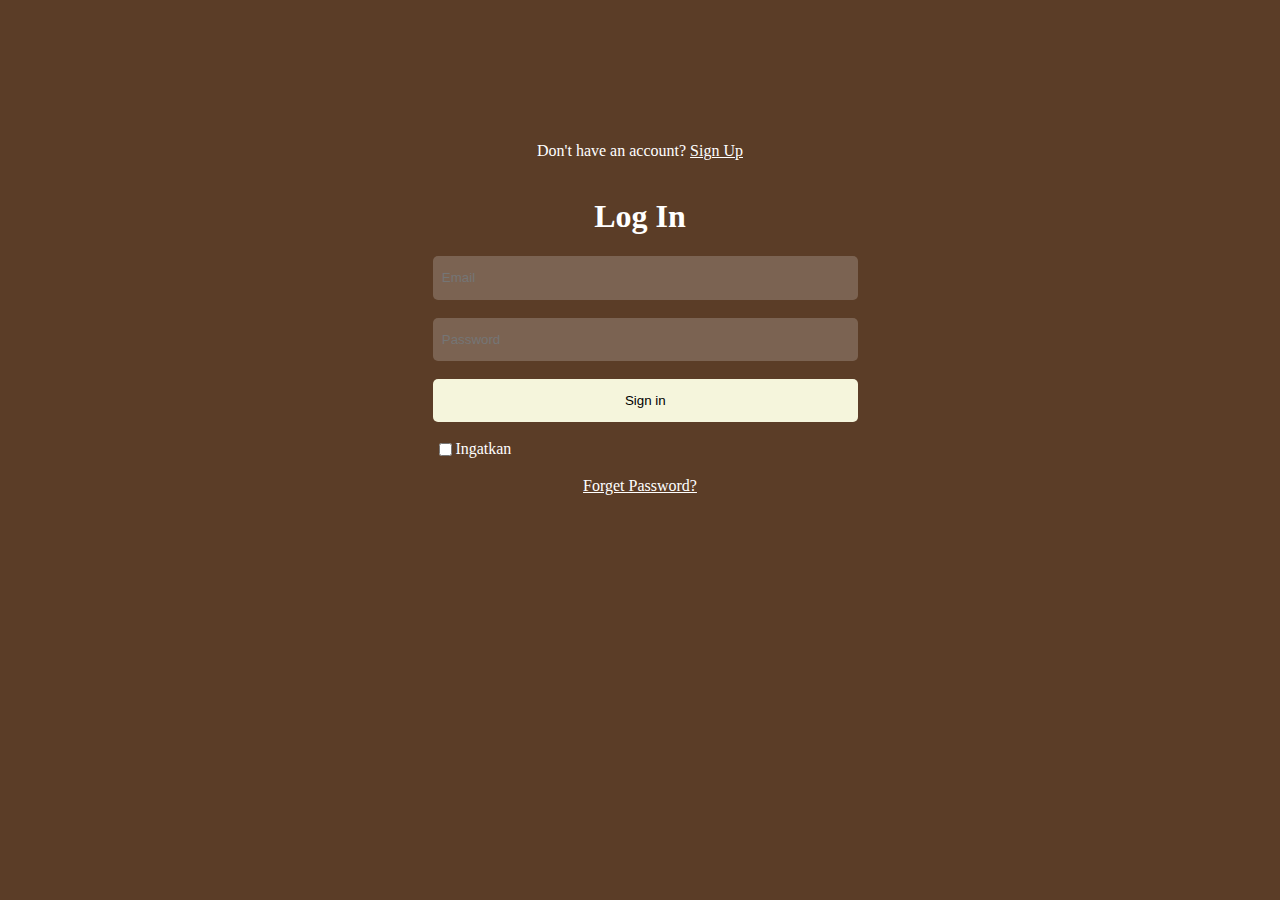
<file: html/sign-in.html>
<!DOCTYPE html>
<html lang="en">
<head>
    <meta charset="UTF-8">
    <meta name="viewport" content="width=device-width, initial-scale=1.0">
    <title>ROL Music</title>
    <link rel="stylesheet" href="../css/sign-in.css">
</head>
<body>
    <main>
        <p>Don't have an account? <a href="sign-up.html">Sign Up</a></p>
        <h1>Log In</h1>
        <form>
            <input type="email" name="email" placeholder="Email"> <br>
            <input type="password" name="password" placeholder="Password"> <br>
            <button>Sign in</button> <br>
            <div class="cb">
            <input type="checkbox">Ingatkan 
            </div> <br>
            <a href="#">Forget Password?</a>
        </form>
    </main>
</body>
</html>
</file>
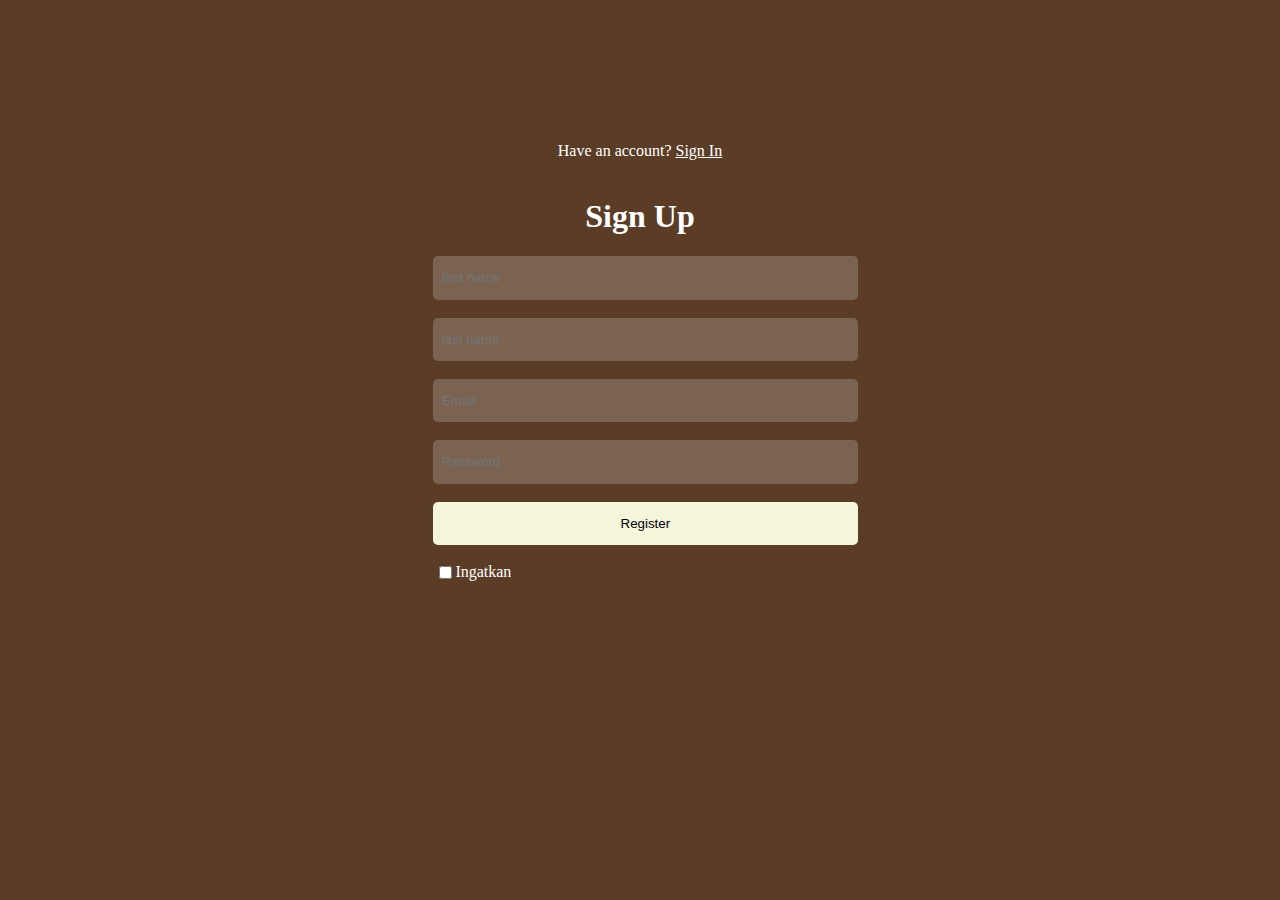
<file: html/sign-up.html>
<!DOCTYPE html>
<html lang="en">
<head>
    <meta charset="UTF-8">
    <meta name="viewport" content="width=device-width, initial-scale=1.0">
    <title>ROL Music</title>
    <link rel="stylesheet" href="../css/sign-in.css">
</head>
<body>
    <main>
        <p>Have an account? <a href="sign-in.html">Sign In</a></p>
        <h1>Sign Up</h1>
        <form>
            <input type="text" placeholder="first name"> <br>
            <input type="text" placeholder="last name"> <br>
            <input type="email" placeholder="Email"> <br>
            <input type="password" placeholder="Password"> <br>
            <button>Register</button> <br>
            <div class="cb">
                <input type="checkbox">Ingatkan
            </div>
        </form>
    </main>
</body>
</html>
</file>
<file: css/sign-in.css>
*{
    background-color: rgb(91, 61, 39);
    color: white;
}
main{
    display: flex;
    flex-direction: column;
    align-items: center;
    margin-top: 10%;
}
form{
    display: flex;
    flex-direction: column;
    input{
        background-color: rgba(255, 255, 255, 0.2);
        border: none;
        border-radius: 5px;
        padding: 8% 5%;
        width: 230%;
        margin-left: -67%;
    }
    .cb{width: 5%; margin-left: -60%; display: flex;}
    button{
        background:  beige;
        padding: 8% 3%;
        border: none;
        border-radius: 5px;
        width: 240%;
        margin-left: -67%;
        color: black;
        transition: 0.3s;
        cursor: pointer;
    }
    button:hover{background-color: blanchedalmond;}
    a{
        text-align: center;
    }
}
</file>
